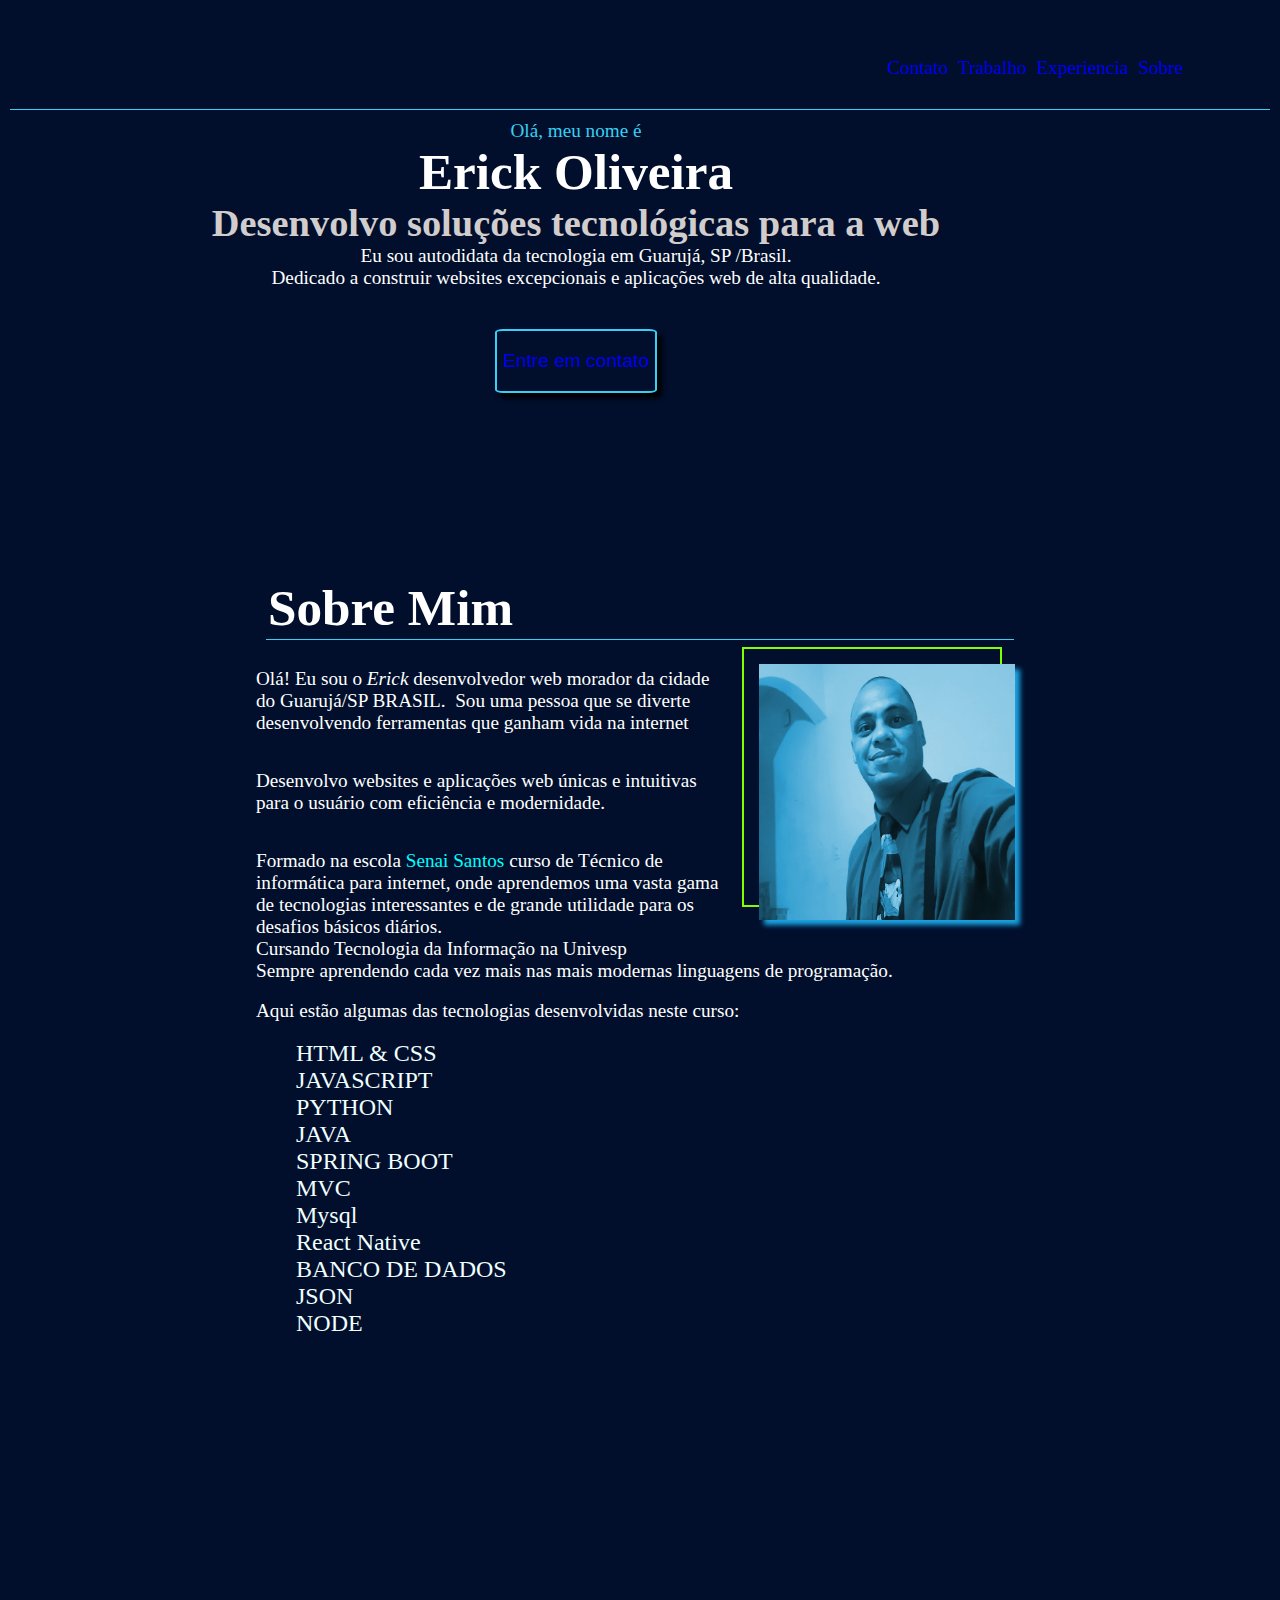
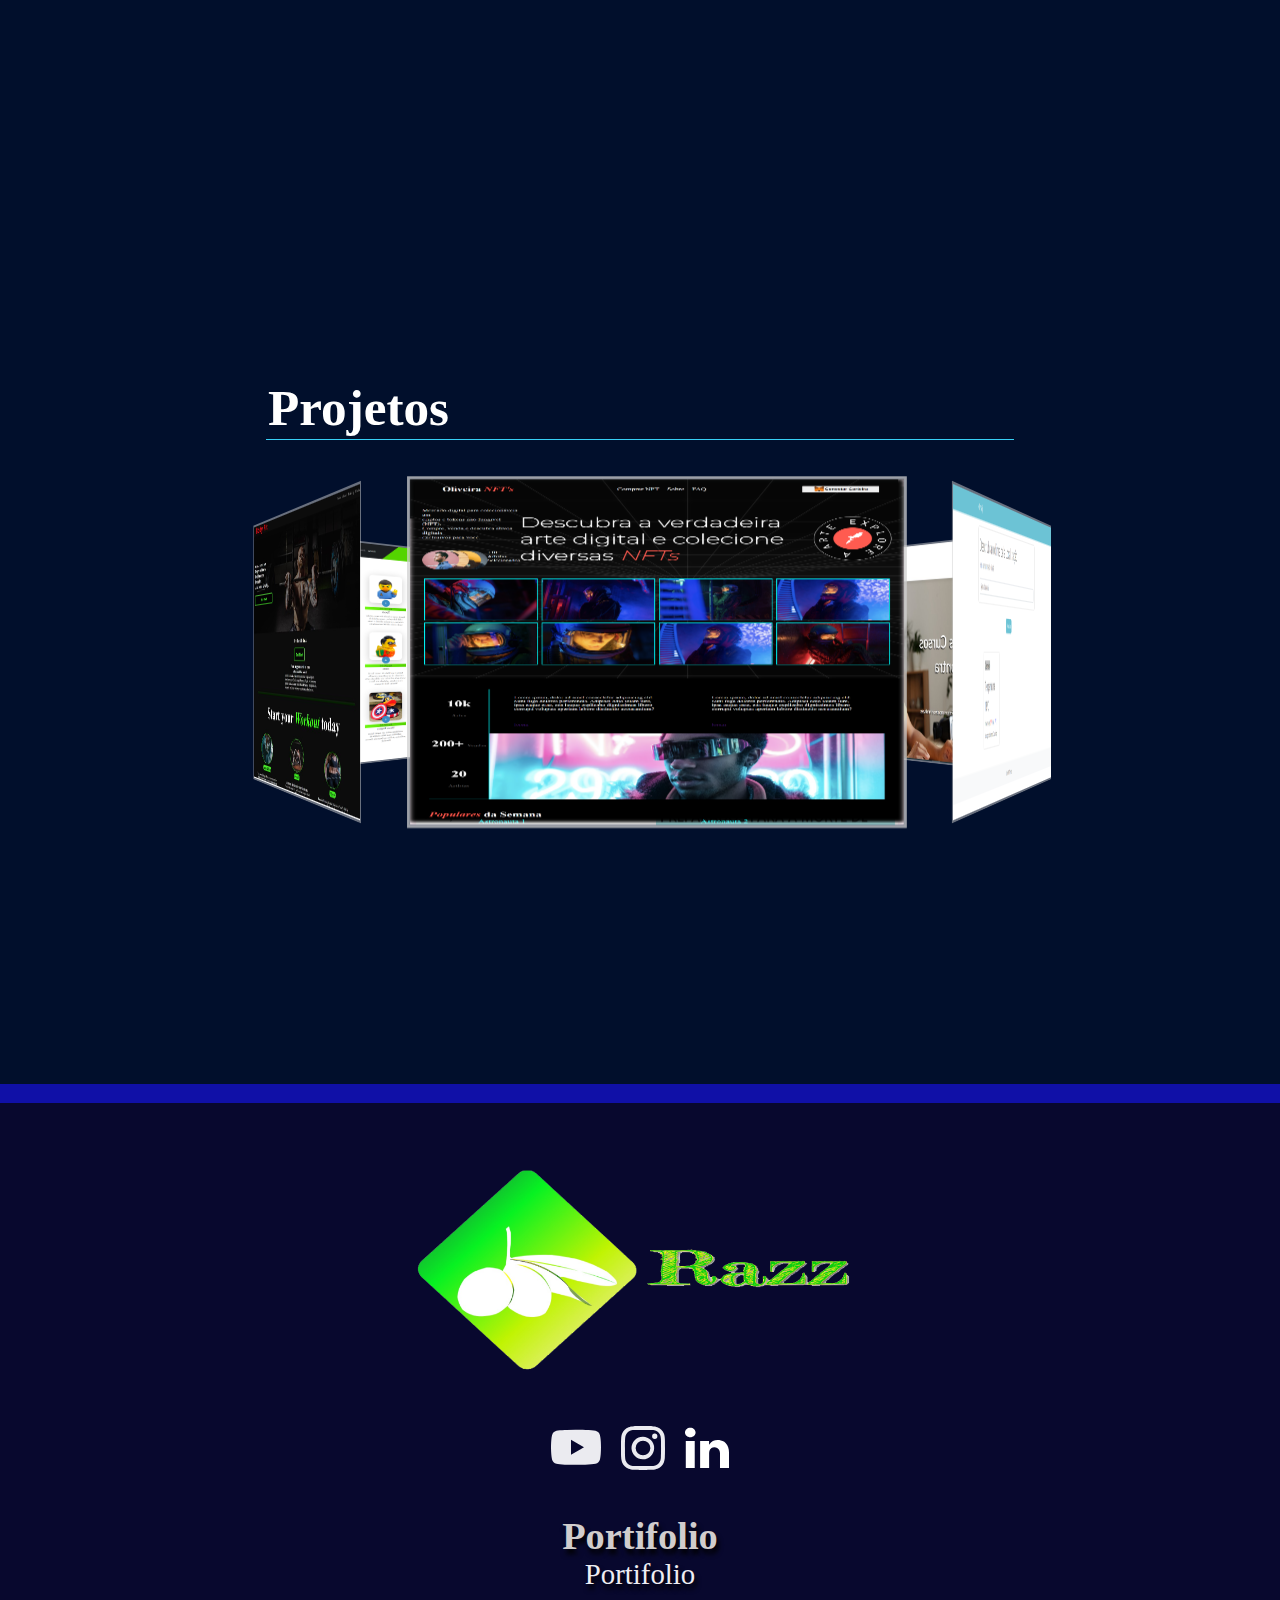
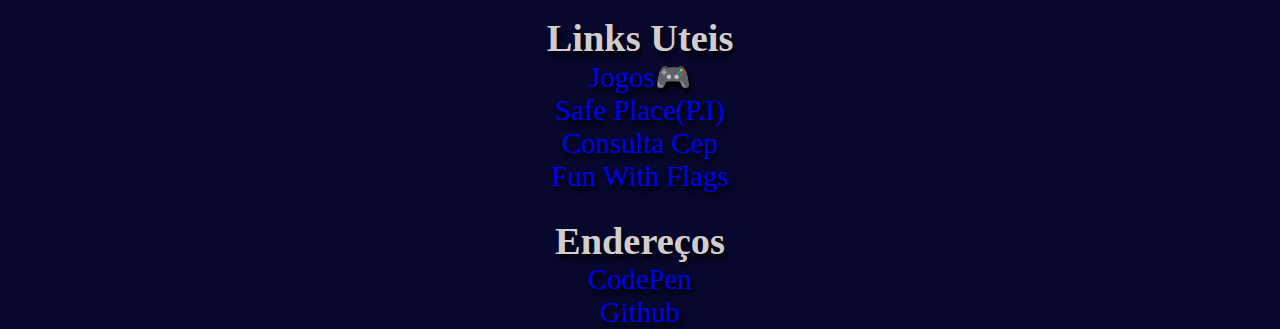
<file: index.html>
<!DOCTYPE html>
<html lang="pt-br">
<head>
    <meta charset="UTF-8">
    <meta http-equiv="X-UA-Compatible" content="IE=edge">
    <meta name="viewport" content="width=device-width, initial-scale=1.0">
    <title>Portifolio</title>
    <link href="https://cdn.jsdelivr.net/npm/bootstrap@5.1.0/dist/css/bootstrap.min.css" rel="stylesheet" integrity="sha384-KyZXEAg3QhqLMpG8r+8fhAXLRk2vvoC2f3B09zVXn8CA5QIVfZOJ3BCsw2P0p/We" crossorigin="anonymous">
    <link rel="stylesheet" href="css/estilo.css">
    <style>
       

.my-3d-gallery{
         position: relative;
         perspective: 1200px;
         margin: 5% auto;
         width: 350px;
         height: 350px;
         
        }
        #my-3d-gallery-continer{
         position: absolute;
         width: 100%;
         height: 100%;
         animation: rotation 50s infinite linear;
         transform-style: preserve-3d;
        }
        #my-3d-gallery-continer:hover{
         animation-play-state: paused;
        }
        #my-3d-gallery-continer .gallery-img{
         position: absolute;
         display: block;
         left: 10px;
         top: 50px;
         width: 100%;
         height: 70%;
         overflow: hidden;
         border: solid 2px rgba(207, 207, 207, 0.5);
         background: transparent;
        }
        #my-3d-gallery-continer .gallery-img:nth-child(1) { transform: rotateY(0deg) translateZ(350px);}
        #my-3d-gallery-continer .gallery-img:nth-child(2) { transform: rotateY(60deg) translateZ(350px);}
        #my-3d-gallery-continer .gallery-img:nth-child(3) { transform: rotateY(120deg) translateZ(350px);}
        #my-3d-gallery-continer .gallery-img:nth-child(4) { transform: rotateY(180deg) translateZ(350px);}
        #my-3d-gallery-continer .gallery-img:nth-child(5) { transform: rotateY(240deg) translateZ(350px);}
        #my-3d-gallery-continer .gallery-img:nth-child(6) { transform: rotateY(300deg) translateZ(350px);}
        #my-3d-gallery-continer .gallery-img:nth-child(7) { transform: rotateY(360deg) translateZ(350px);}
        #my-3d-gallery-continer .gallery-img:nth-child(8) { transform: rotateY(420deg) translateZ(350px);}
        #my-3d-gallery-continer .gallery-img:nth-child(9) { transform: rotateY(480deg) translateZ(350px);}
        #my-3d-gallery-continer .gallery-img:nth-child(10) { transform: rotateY(540deg) translateZ(350px);}
        #my-3d-gallery-continer .gallery-img:nth-child(11) { transform: rotateY(600deg) translateZ(350px);}
         
        #my-3d-gallery-continer img{
         cursor: pointer;
         transition: all .5s ease;
         width:100%;
         height:100%;
        }
        #my-3d-gallery-continer img:hover{
         transform: scale(1.1,1.1);
        }
         
        @keyframes rotation{
         from{
         transform: rotateY(0deg);
         }
         to{
         transform: rotateY(-360deg);
         }
        }
/*codigo footer*/
        
        #footer{
            background-color: rgb(8, 8, 46);
            border-top: 1.5vw solid rgb(16, 16, 167);
          
        }
        #logo{
            width: 35vw;
            padding: 0;
            margin-top: -30px;
            margin: 0 auto;
            
            
            
            
        }
        #tags-footer{
            color: white;
            text-shadow: 2px 5px 5px black;
            margin-top: 2vw;            
            text-align: center;
            font-size: 1.8em;
            
            
                       
            
        }
        p{
            margin-top: 0;
        }
        #redes{
           margin-left: 0;  
            }

        a , li{
            list-style: none;
            text-decoration: none;
        }
        a:visited{
            color: rgb(238, 237, 243);
        }
        svg{                   
             fill: rgb(235, 235, 240);            
            gap: 10px;
            margin: 5px 10px;            
        }
        svg:hover{
            fill: aqua;
            box-shadow: 5px 5px 20px rgb(20, 20, 20);
            height: 60px;
        }
       
        .bi-tube1 svg{  
            width: 50px;
            height: 55px;           
            
        }
        #tecs{
            font-size: 1.5em;
        }
       
       #jobs{
        
           margin-top: 900px;
       }
       @media (max-width: 600px){

        .my-3d-gallery{
         position: relative;
         perspective: 2400px;
         margin: 0 auto;
         width: 250px;
         height: 200px;
         
        }
           
       }
       #top{
           font-size: 1rem;
       }
       #i_redes{
           display: flex;
           justify-content: center;
           align-items: center;

       }

      

     
        
        
        
    
    </style>
</head>
</head>
<body>
    <header  class="row">
        <ul id="top" class="container-fluid">
           <button style="visibility:hidden;" id="Curriculo">Curriculo</button>
            <li>
                <a href="#About_me">Sobre</a>
            </li>
            <li><a href="#tecs">Experiencia</a></li>
            <li> <a href="#jobs">Trabalho</a></li>
            <li><a href="#footer">Contato</a></li>
            
        </ul>
        
           </header>
           <aside>

        </aside>
     
        <main>
     <div id="conteudo1">
         <p style="color: rgb(56, 207, 245);" >Olá, meu nome é</p>
         <h1 id="typin">
             <span>Erick Oliveira</span>
             
         </h1>
         <h2  id="typinn" >
             Desenvolvo soluções tecnológicas para a web
         </h2>
         <p>
             Eu sou autodidata da tecnologia em Guarujá, SP /Brasil.    </p>
             <p> Dedicado a construir websites excepcionais e aplicações web de alta qualidade.</p>
             
     <button  id="contato"><a href="mailto:ersantoli@gmail.com?Subject=email%20portifolio" target="_top">Entre em contato</a>
         
     </button>
     </div>
     
     <!--<nav id="redes" class="container-fluid" >
         <img src="imagem/icones.jpg" class="img-fluid" alt="" width="55vw" height="29vw">
     
     </nav>-->
        
    

    <div id="About_me">
        <div>
            <header>
             <h1>Sobre Mim</h1>
             <div id="Foto_perfil">
                 <img  id="fts_Perfil" src="imagem/Imagem_Perfil.jpg"  onmouseover="TrocaImagem()" onmouseout="ImagemOriginal()" alt="">
 
             </div>
            </header>
            
        </div>
        
        <br>
        <div>
        <p>
           Olá! Eu sou o <i>Erick</i> desenvolvedor web morador da cidade do Guarujá/SP BRASIL.&nbsp; Sou uma pessoa que se diverte desenvolvendo ferramentas que ganham vida na internet</p> <br>
          
            <br>
         <p> Desenvolvo websites e aplicações web únicas e  intuitivas  para o usuário com eficiência e modernidade.</p>
        <br>
        <br>
        
       
      <p>Formado na escola <a style="color: aqua;" href="https://santos.sp.senai.br/"> Senai Santos</a>
           curso de Técnico de 
       informática para internet, onde aprendemos uma vasta 
       gama de tecnologias interessantes e de grande utilidade 
        para os desafios básicos diários.<br>
          Cursando Tecnologia da Informação na Univesp<br>
          Sempre aprendendo cada vez mais nas mais modernas linguagens de programação.  
           
          
         
            
            
            </p>
            
        
        <br>
        
     <p>  Aqui estão algumas das tecnologias desenvolvidas neste curso:</p>
        <br>
        
       <ul id="tecs"  style="color: azure;">
         <li>HTML & CSS</li>
         <li>JAVASCRIPT</li>
            <li>PYTHON</li>
         <li>JAVA</li>
         <li>SPRING BOOT</li>
         <li>MVC</li>
          <li>Mysql</li>
          <li>React Native</li>
         <li>BANCO DE DADOS</li>
         <li>JSON</li>
         <li>NODE</li>
        </ul>

    </div>
 </div>
 
 <div id="jobs">
     <header>
         <h1>Projetos</h1>
 
     </header>

     <div class="my-3d-gallery container-fluid">

        <div id="my-3d-gallery-continer">

        <div class="gallery-img"><a href="https://ersantoli.github.io/sigma/"><img class="img-fluid" src="imagem/SafePlace_imagens-site.png"></a></div>      
            
        <div class="gallery-img"><a href="https://ersantoli.github.io/climaTempo/"><img class="img-fluid" src="imagem/app_clima.png" alt=""></a></div>
        <div class="gallery-img"><a href="https://ersantoli.github.io/Gradua/"><img class="img-fluid" src="imagem/gradua.jpg" alt=""></a></div>
        <div class="gallery-img"><a href="https://ersantoli.github.io/AnyNoivas/"> <img class="img-fluid" src="imagem/nobias.png" alt=""></a></div>
        <div class="gallery-img"><a href="https://ersantoli.github.io/rubberducks/"><img class="img-fluid" src="imagem/Rubber_Ducks.png"> </a></div>
        <div class="gallery-img"><a href="https://ersantoli.github.io/bodyfit/"><img class="img-fluid" src="imagem/bodyFit.jpg" alt=""></a></div>
        <div class="gallery-img"><a href="https://ersantoli.github.io/NFTs/"><img class="img-fluid" src="imagem/thumbnft.png" alt=""></a></div>
       <!-- <div class="gallery-img"><img class="img-fluid" src="images/post-7.jpg" alt=""></div>
        <div class="gallery-img"><img class="img-fluid" src="images/post-8.jpg" alt=""></div>
        <div class="gallery-img"><img class="img-fluid" src="images/post-9.jpg" alt=""></div>
        <div class="gallery-img"><img class="img-fluid" src="images/post-10.jpg" alt=""></div>
        <div class="gallery-img"><img class="img-fluid" src="images/post-11.jpg" alt=""></div>-->
        
        </div>
       </div>


 
 
    
 
 
 
 </nav>
     </div>

    
 
  
 </main> 

 
 
 <footer>


    <div id="footer" class="row container-fluid">

        <div id="tags-footer"class="col-md-3" >
            <img id="logo" class="img-fluid" src="Logo_letras.png"  alt="Logo"> 
               
            
            <div class="col-md-6 d-flex" id="i_redes">
                 <li><a class="bi-tube1" href="https://www.youtube.com/channel/UCMZdETpzm8bt67XZ9DwPc2w"><svg class="bi bi-tube2"  ><use xlink:href="#bi bi-youtube"/></svg></a></li>

               <li ><a class="link-dark" href="https://www.instagram.com/razz_code/"><svg class="bi"  width="44" height="44"><use xlink:href="#instagram"/></svg></a></li>

               <li><a class="link-dark" href="https://www.linkedin.com/in/erick-oliveira-496750105/"><svg class="bi" width="44" height="44"><use xlink:href="#Linkedin"/></svg></a></li>
       
              
               
                  
                  
       
             </div>
           
       </div>

        <div id="tags-footer" class="col-md-3">
            <h2>Portifolio</h2> 
           <li><a href="">Portifolio</a></li>
       
        </div>

        <div id="tags-footer" class="col-md-3">
            <h2>Links Uteis</h2>
            <li><a href="https://ersantoli.github.io/Draco/">Jogos🎮</a></li>
            <li><a href="https://ersantoli.github.io/sigma/">Safe Place(P.I)</a></li>
            <li><a href="https://ersantoli.github.io/Consulta_cep/">Consulta Cep</a></li>
            <li><a href="https://ersantoli.github.io/findFlag/">Fun With Flags</a></li> 
           
        </div>
        <div id="tags-footer" class="col-md-3">
            <h2>Endereços</h2> 

           <li><a href="https://codepen.io/razz-code">CodePen</a></li>
           <li><a href="https://github.com/ersantoli">Github</a></li>
           
           
       
       
           </div>
       
           <!--icones das redes-->
           <svg xmlns="http://www.w3.org/2000/svg" style="display: none;">
               <symbol id="bootstrap" viewBox="0 0 118 94">
                 <title >Bootstrap</title>
                 <path fill-rule="evenodd" clip-rule="evenodd" d="M24.509 0c-6.733 0-11.715 5.893-11.492 12.284.214 6.14-.064 14.092-2.066 20.577C8.943 39.365 5.547 43.485 0 44.014v5.972c5.547.529 8.943 4.649 10.951 11.153 2.002 6.485 2.28 14.437 2.066 20.577C12.794 88.106 17.776 94 24.51 94H93.5c6.733 0 11.714-5.893 11.491-12.284-.214-6.14.064-14.092 2.066-20.577 2.009-6.504 5.396-10.624 10.943-11.153v-5.972c-5.547-.529-8.934-4.649-10.943-11.153-2.002-6.484-2.28-14.437-2.066-20.577C105.214 5.894 100.233 0 93.5 0H24.508zM80 57.863C80 66.663 73.436 72 62.543 72H44a2 2 0 01-2-2V24a2 2 0 012-2h18.437c9.083 0 15.044 4.92 15.044 12.474 0 5.302-4.01 10.049-9.119 10.88v.277C75.317 46.394 80 51.21 80 57.863zM60.521 28.34H49.948v14.934h8.905c6.884 0 10.68-2.772 10.68-7.727 0-4.643-3.264-7.207-9.012-7.207zM49.948 49.2v16.458H60.91c7.167 0 10.964-2.876 10.964-8.281 0-5.406-3.903-8.178-11.425-8.178H49.948z"></path>
               </symbol>
              <!--


                  <symbol id="facebook" viewBox="0 0 16 16">
                      <path d="M16 8.049c0-4.446-3.582-8.05-8-8.05C3.58 0-.002 3.603-.002 8.05c0 4.017 2.926 7.347 6.75 7.951v-5.625h-2.03V8.05H6.75V6.275c0-2.017 1.195-3.131 3.022-3.131.876 0 1.791.157 1.791.157v1.98h-1.009c-.993 0-1.303.621-1.303 1.258v1.51h2.218l-.354 2.326H9.25V16c3.824-.604 6.75-3.934 6.75-7.951z"/>
                        
                        
                     </symbol>
            --> 
         
             
            <symbol id="Linkedin" viewBox="0 0 64 64">
               <path data-name="layer1"
       fill="white" d="M1.15 21.7h13V61h-13zm46.55-1.3c-5.7 0-9.1 2.1-12.7 6.7v-5.4H22V61h13.1V39.7c0-4.5 2.3-8.9 7.5-8.9s8.3 4.4 8.3 8.8V61H64V38.7c0-15.5-10.5-18.3-16.3-18.3zM7.7 2.6C3.4 2.6 0 5.7 0 9.5s3.4 6.9 7.7 6.9 7.7-3.1 7.7-6.9S12 2.6 7.7 2.6z"></path>

           </symbol>



            
         

               <symbol id="instagram" viewBox="0 0 16 16">
                   <path d="M8 0C5.829 0 5.556.01 4.703.048 3.85.088 3.269.222 2.76.42a3.917 3.917 0 0 0-1.417.923A3.927 3.927 0 0 0 .42 2.76C.222 3.268.087 3.85.048 4.7.01 5.555 0 5.827 0 8.001c0 2.172.01 2.444.048 3.297.04.852.174 1.433.372 1.942.205.526.478.972.923 1.417.444.445.89.719 1.416.923.51.198 1.09.333 1.942.372C5.555 15.99 5.827 16 8 16s2.444-.01 3.298-.048c.851-.04 1.434-.174 1.943-.372a3.916 3.916 0 0 0 1.416-.923c.445-.445.718-.891.923-1.417.197-.509.332-1.09.372-1.942C15.99 10.445 16 10.173 16 8s-.01-2.445-.048-3.299c-.04-.851-.175-1.433-.372-1.941a3.926 3.926 0 0 0-.923-1.417A3.911 3.911 0 0 0 13.24.42c-.51-.198-1.092-.333-1.943-.372C10.443.01 10.172 0 7.998 0h.003zm-.717 1.442h.718c2.136 0 2.389.007 3.232.046.78.035 1.204.166 1.486.275.373.145.64.319.92.599.28.28.453.546.598.92.11.281.24.705.275 1.485.039.843.047 1.096.047 3.231s-.008 2.389-.047 3.232c-.035.78-.166 1.203-.275 1.485a2.47 2.47 0 0 1-.599.919c-.28.28-.546.453-.92.598-.28.11-.704.24-1.485.276-.843.038-1.096.047-3.232.047s-2.39-.009-3.233-.047c-.78-.036-1.203-.166-1.485-.276a2.478 2.478 0 0 1-.92-.598 2.48 2.48 0 0 1-.6-.92c-.109-.281-.24-.705-.275-1.485-.038-.843-.046-1.096-.046-3.233 0-2.136.008-2.388.046-3.231.036-.78.166-1.204.276-1.486.145-.373.319-.64.599-.92.28-.28.546-.453.92-.598.282-.11.705-.24 1.485-.276.738-.034 1.024-.044 2.515-.045v.002zm4.988 1.328a.96.96 0 1 0 0 1.92.96.96 0 0 0 0-1.92zm-4.27 1.122a4.109 4.109 0 1 0 0 8.217 4.109 4.109 0 0 0 0-8.217zm0 1.441a2.667 2.667 0 1 1 0 5.334 2.667 2.667 0 0 1 0-5.334z"/>
               </symbol>
              
       
               <symbol id="bi bi-youtube"  viewBox="0 0 16 16">
               <path d="M8.051 1.999h.089c.822.003 4.987.033 6.11.335a2.01 2.01 0 0 1 1.415 1.42c.101.38.172.883.22 1.402l.01.104.022.26.008.104c.065.914.073 1.77.074 1.957v.075c-.001.194-.01 1.108-.082 2.06l-.008.105-.009.104c-.05.572-.124 1.14-.235 1.558a2.007 2.007 0 0 1-1.415 1.42c-1.16.312-5.569.334-6.18.335h-.142c-.309 0-1.587-.006-2.927-.052l-.17-.006-.087-.004-.171-.007-.171-.007c-1.11-.049-2.167-.128-2.654-.26a2.007 2.007 0 0 1-1.415-1.419c-.111-.417-.185-.986-.235-1.558L.09 9.82l-.008-.104A31.4 31.4 0 0 1 0 7.68v-.123c.002-.215.01-.958.064-1.778l.007-.103.003-.052.008-.104.022-.26.01-.104c.048-.519.119-1.023.22-1.402a2.007 2.007 0 0 1 1.415-1.42c.487-.13 1.544-.21 2.654-.26l.17-.007.172-.006.086-.003.171-.007A99.788 99.788 0 0 1 7.858 2h.193zM6.4 5.209v4.818l4.157-2.408L6.4 5.209z"/>
               </symbol>
               
             </svg>
               
           

 </footer>
 <script src="javascript/script.js"></script>

</body>
</html>
</file>
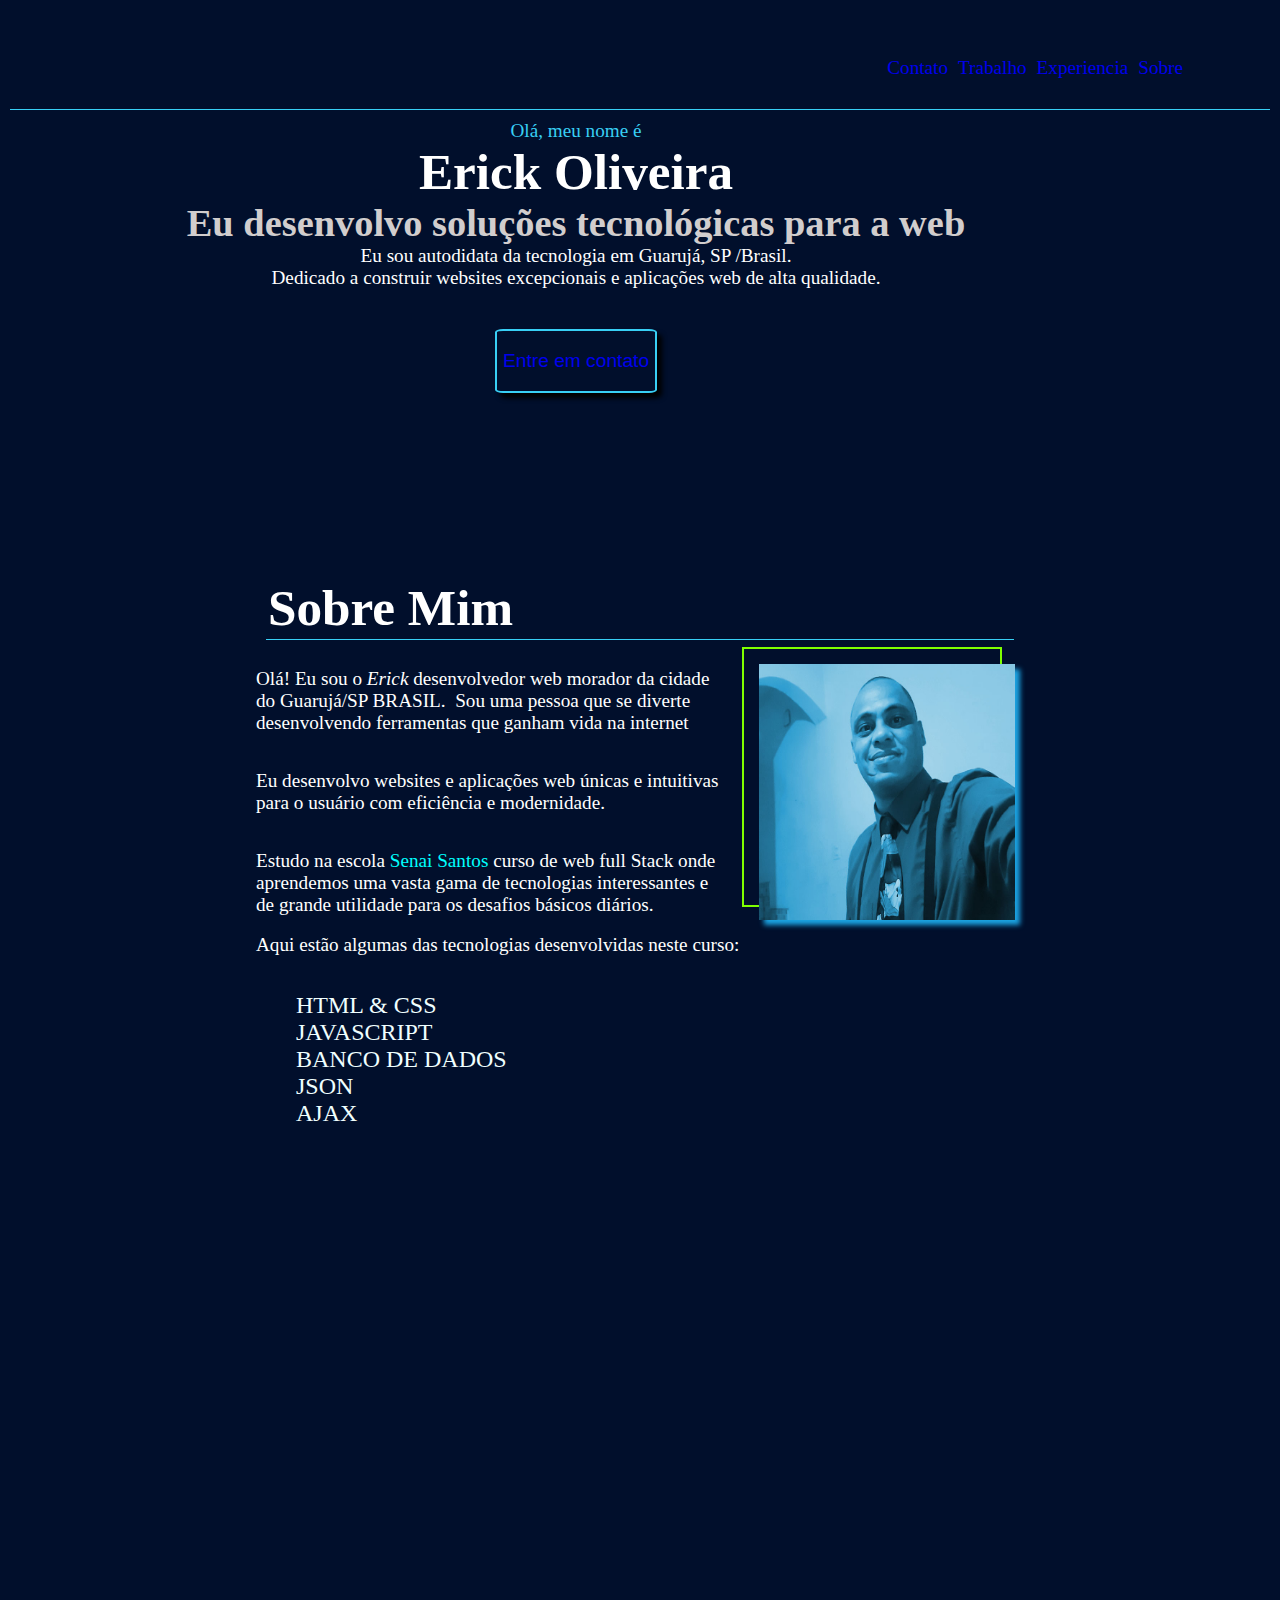
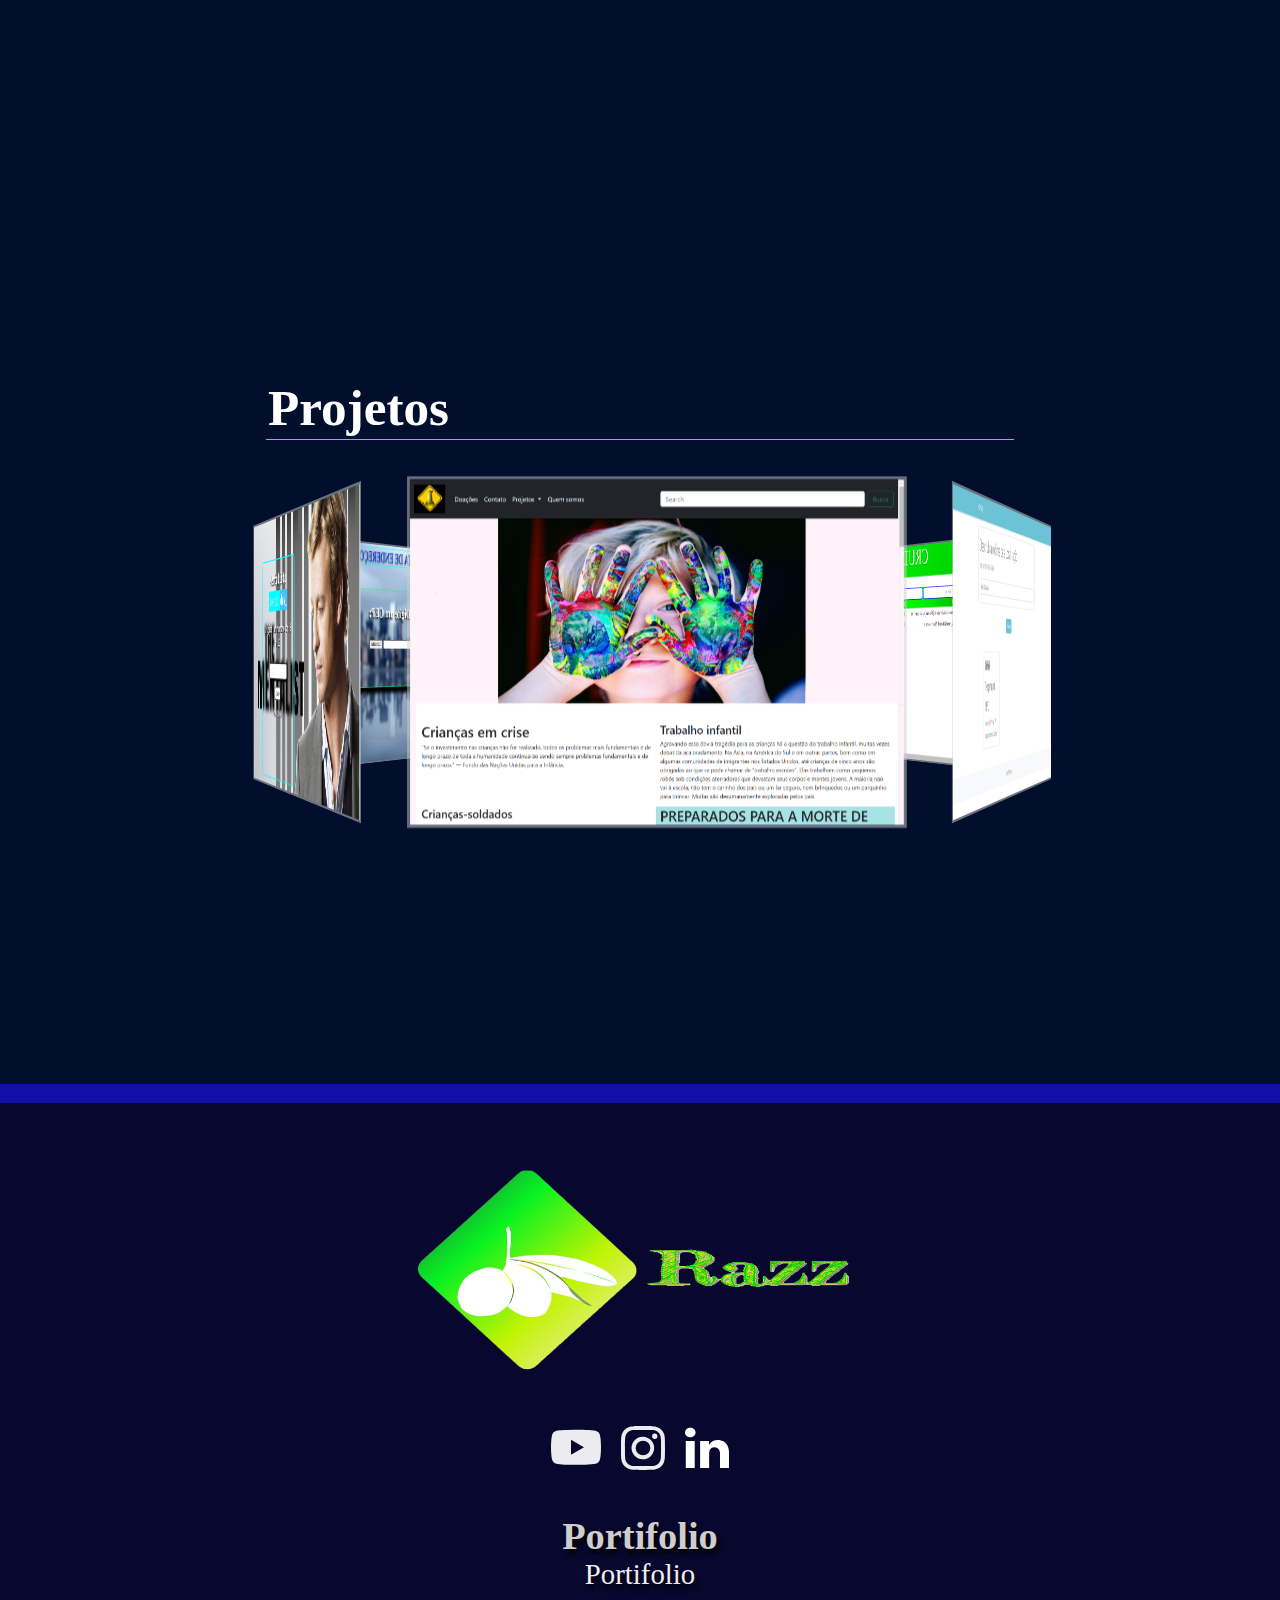
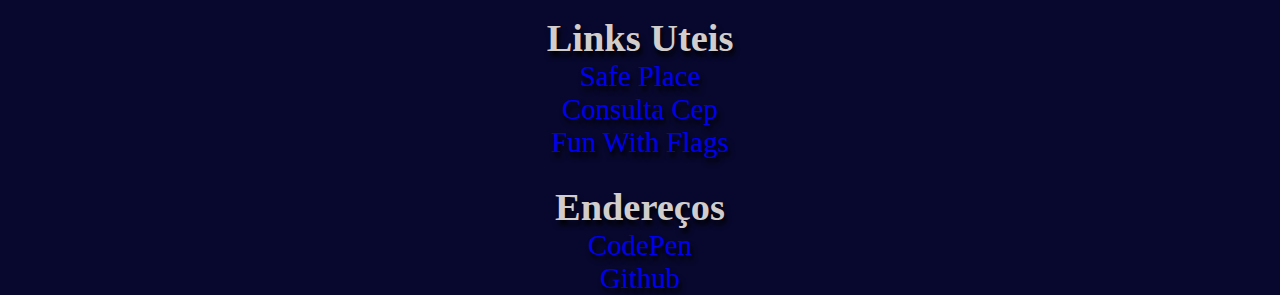
<file: portifolio2.html>
<!DOCTYPE html>
<html lang="pt-br">
<head>
    <meta charset="UTF-8">
    <meta http-equiv="X-UA-Compatible" content="IE=edge">
    <meta name="viewport" content="width=device-width, initial-scale=1.0">
    <title>Portifolio</title>
    <link href="https://cdn.jsdelivr.net/npm/bootstrap@5.1.0/dist/css/bootstrap.min.css" rel="stylesheet" integrity="sha384-KyZXEAg3QhqLMpG8r+8fhAXLRk2vvoC2f3B09zVXn8CA5QIVfZOJ3BCsw2P0p/We" crossorigin="anonymous">
    <link rel="stylesheet" href="css/estilo.css">
    <style>
        body{
            font-size: min(1rem);
        }

.my-3d-gallery{
         position: relative;
         perspective: 1200px;
         margin: 5% auto;
         width: 350px;
         height: 350px;
         
        }
        #my-3d-gallery-continer{
         position: absolute;
         width: 100%;
         height: 100%;
         animation: rotation 50s infinite linear;
         transform-style: preserve-3d;
        }
        #my-3d-gallery-continer:hover{
         animation-play-state: paused;
        }
        #my-3d-gallery-continer .gallery-img{
         position: absolute;
         display: block;
         left: 10px;
         top: 50px;
         width: 100%;
         height: 70%;
         overflow: hidden;
         border: solid 2px rgba(207, 207, 207, 0.5);
         background: transparent;
        }
        #my-3d-gallery-continer .gallery-img:nth-child(1) { transform: rotateY(0deg) translateZ(350px);}
        #my-3d-gallery-continer .gallery-img:nth-child(2) { transform: rotateY(60deg) translateZ(350px);}
        #my-3d-gallery-continer .gallery-img:nth-child(3) { transform: rotateY(120deg) translateZ(350px);}
        #my-3d-gallery-continer .gallery-img:nth-child(4) { transform: rotateY(180deg) translateZ(350px);}
        #my-3d-gallery-continer .gallery-img:nth-child(5) { transform: rotateY(240deg) translateZ(350px);}
        #my-3d-gallery-continer .gallery-img:nth-child(6) { transform: rotateY(300deg) translateZ(350px);}
        #my-3d-gallery-continer .gallery-img:nth-child(7) { transform: rotateY(360deg) translateZ(350px);}
        #my-3d-gallery-continer .gallery-img:nth-child(8) { transform: rotateY(420deg) translateZ(350px);}
        #my-3d-gallery-continer .gallery-img:nth-child(9) { transform: rotateY(480deg) translateZ(350px);}
        #my-3d-gallery-continer .gallery-img:nth-child(10) { transform: rotateY(540deg) translateZ(350px);}
        #my-3d-gallery-continer .gallery-img:nth-child(11) { transform: rotateY(600deg) translateZ(350px);}
         
        #my-3d-gallery-continer img{
         cursor: pointer;
         transition: all .5s ease;
         width:100%;
         height:100%;
        }
        #my-3d-gallery-continer img:hover{
         transform: scale(1.1,1.1);
        }
         
        @keyframes rotation{
         from{
         transform: rotateY(0deg);
         }
         to{
         transform: rotateY(-360deg);
         }
        }
/*codigo footer*/
        
        #footer{
            background-color: rgb(8, 8, 46);
            border-top: 1.5vw solid rgb(16, 16, 167);
          
        }
        #logo{
            width: 35vw;
            padding: 0;
            margin-top: -30px;
            margin: 0 auto;
            
            
            
            
        }
        #tags-footer{
            color: white;
            text-shadow: 2px 5px 5px black;
            margin-top: 2vw;            
            text-align: center;
            font-size: 1.8em;
            
            
                       
            
        }
        p{
            margin-top: 0;
        }
        #redes{
           margin-left: 0;  
            }

        a , li{
            list-style: none;
            text-decoration: none;
        }
        a:visited{
            color: rgb(238, 237, 243);
        }
        svg{                   
             fill: rgb(235, 235, 240);            
            gap: 10px;
            margin: 5px 10px;            
        }
        svg:hover{
            fill: aqua;
            box-shadow: 5px 5px 20px rgb(20, 20, 20);
            height: 60px;
        }
       
        .bi-tube1 svg{  
            width: 50px;
            height: 55px;           
            
        }
        #tecs{
            font-size: 1.5em;
        }
       
       #jobs{
        
           margin-top: 900px;
       }
       @media (max-width: 600px){

        .my-3d-gallery{
         position: relative;
         perspective: 2400px;
         margin: 0 auto;
         width: 250px;
         height: 200px;
         
        }
           
       }
       #top{
           font-size: 1rem;
       }
       #i_redes{
           display: flex;
           justify-content: center;
           align-items: center;

       }

      

     
        
        
        
    
    </style>
</head>
</head>
<body>
    <header  class="row">
        <ul id="top" class="container-fluid">
           <button style="visibility:hidden;" id="Curriculo">Curriculo</button>
            <li>
                <a href="#About_me">Sobre</a>
            </li>
            <li><a href="#tecs">Experiencia</a></li>
            <li> <a href="#jobs">Trabalho</a></li>
            <li><a href="#footer">Contato</a></li>
            
        </ul>
        
           </header>
           <aside>

        </aside>
     
        <main>
     <div id="conteudo1">
         <p style="color: rgb(56, 207, 245);" >Olá, meu nome é</p>
         <h1 id="typin">
             <span>Erick Oliveira</span>
             
         </h1>
         <h2  id="typinn" >
             Eu desenvolvo soluções tecnológicas para a web
         </h2>
         <p>
             Eu sou autodidata da tecnologia em Guarujá, SP /Brasil.    </p>
             <p> Dedicado a construir websites excepcionais e aplicações web de alta qualidade.</p>
             
     <button  id="contato"><a href="mailto:ersantoli@gmail.com?Subject=email%20portifolio" target="_top">Entre em contato</a>
         
     </button>
     </div>
     
     <!--<nav id="redes" class="container-fluid" >
         <img src="imagem/icones.jpg" class="img-fluid" alt="" width="55vw" height="29vw">
     
     </nav>-->
        
    

    <div id="About_me">
        <div>
            <header>
             <h1>Sobre Mim</h1>
             <div id="Foto_perfil">
                 <img  id="fts_Perfil" src="imagem/Imagem_Perfil.jpg"  onmouseover="TrocaImagem()" onmouseout="ImagemOriginal()" alt="">
 
             </div>
            </header>
            
        </div>
        
        <br>
        <div>
        <p>
           Olá! Eu sou o <i>Erick</i> desenvolvedor web morador da cidade do Guarujá/SP BRASIL.&nbsp; Sou uma pessoa que se diverte desenvolvendo ferramentas que ganham vida na internet</p> <br>
           <br>
         <p>  Eu desenvolvo websites e aplicações web únicas e  intuitivas  para o usuário com eficiência e modernidade.</p>
        <br>
        <br>
        
       
      <p>  Estudo na escola <a style="color: aqua;" href="https://santos.sp.senai.br/"> Senai Santos</a> curso de web full Stack onde aprendemos uma vasta gama de tecnologias interessantes e de grande utilidade para os desafios básicos diários.</p>
        
        <br>
        
     <p>  Aqui estão algumas das tecnologias desenvolvidas neste curso:</p>
        <br>
        <br>
       <ul id="tecs"  style="color: azure;">
         <li>HTML & CSS</li>
         <li>JAVASCRIPT</li>
         <li>BANCO DE DADOS</li>
         <li>JSON</li>
         <li>AJAX</li>
        </ul>

    </div>
 </div>
 
 <div id="jobs">
     <header>
         <h1>Projetos</h1>
 
     </header>

     <div class="my-3d-gallery container-fluid">

        <div id="my-3d-gallery-continer">

        <div class="gallery-img"> <a href="https://ersantoli.github.io/sigma/">
            <img class="img-fluid" src="imagem/SafePlace_imagens-site.png" alt="">
        </a>
    </div>
        
            
        <div class="gallery-img"><a href="https://ersantoli.github.io/climaTempo/"><img class="img-fluid" src="imagem/app_clima.png" alt=""></a></div>
        <div class="gallery-img"><img class="img-fluid" src="imagem/crud.png" alt=""></div>
        <div class="gallery-img"><a href="https://ersantoli.github.io/AnyNoivas/"> <img class="img-fluid" src="imagem/nobias.png" alt=""></a></div>
        <div class="gallery-img"><img class="img-fluid" src="imagem/consulta cep.png" alt=""></div>
        <div class="gallery-img"><a href="https://codepen.io/razz-code/pen/powdEwM"><img class="img-fluid" src="imagem/mentalist_app.png" alt=""></a></div>
       <!-- <div class="gallery-img"><img class="img-fluid" src="images/post-7.jpg" alt=""></div>
        <div class="gallery-img"><img class="img-fluid" src="images/post-8.jpg" alt=""></div>
        <div class="gallery-img"><img class="img-fluid" src="images/post-9.jpg" alt=""></div>
        <div class="gallery-img"><img class="img-fluid" src="images/post-10.jpg" alt=""></div>
        <div class="gallery-img"><img class="img-fluid" src="images/post-11.jpg" alt=""></div>-->
        
        </div>
       </div>


 
 
    
 
 
 
 </nav>
     </div>

    
 
  
 </main> 

 
 
 <footer>


    <div id="footer" class="row container-fluid">

        <div id="tags-footer"class="col-md-3" >
            <img id="logo" class="img-fluid" src="Logo_letras.png"  alt="Logo"> 
               
            
            <div class="col-md-6 d-flex" id="i_redes">
                 <li><a class="bi-tube1" href="https://www.youtube.com/channel/UCMZdETpzm8bt67XZ9DwPc2w"><svg class="bi bi-tube2"  ><use xlink:href="#bi bi-youtube"/></svg></a></li>

               <li ><a class="link-dark" href="https://www.instagram.com/razz_code/"><svg class="bi"  width="44" height="44"><use xlink:href="#instagram"/></svg></a></li>

               <li><a class="link-dark" href="https://www.linkedin.com/in/erick-oliveira-496750105/"><svg class="bi" width="44" height="44"><use xlink:href="#Linkedin"/></svg></a></li>
       
              
               
                  
                  
       
             </div>
           
       </div>

        <div id="tags-footer" class="col-md-3">
            <h2>Portifolio</h2> 
           <li><a href="">Portifolio</a></li>
       
        </div>

        <div id="tags-footer" class="col-md-3">
            <h2>Links Uteis</h2>
            <li><a href="https://ersantoli.github.io/sigma/">Safe Place</a></li>
            <li><a href="https://ersantoli.github.io/Consulta_cep/">Consulta Cep</a></li>
            <li><a href="https://ersantoli.github.io/findFlag/">Fun With Flags</a></li> 
           
        </div>
        <div id="tags-footer" class="col-md-3">
            <h2>Endereços</h2> 

           <li><a href="https://codepen.io/razz-code">CodePen</a></li>
           <li><a href="https://github.com/ersantoli">Github</a></li>
           
           
       
       
           </div>
       
           <!--icones das redes-->
           <svg xmlns="http://www.w3.org/2000/svg" style="display: none;">
               <symbol id="bootstrap" viewBox="0 0 118 94">
                 <title >Bootstrap</title>
                 <path fill-rule="evenodd" clip-rule="evenodd" d="M24.509 0c-6.733 0-11.715 5.893-11.492 12.284.214 6.14-.064 14.092-2.066 20.577C8.943 39.365 5.547 43.485 0 44.014v5.972c5.547.529 8.943 4.649 10.951 11.153 2.002 6.485 2.28 14.437 2.066 20.577C12.794 88.106 17.776 94 24.51 94H93.5c6.733 0 11.714-5.893 11.491-12.284-.214-6.14.064-14.092 2.066-20.577 2.009-6.504 5.396-10.624 10.943-11.153v-5.972c-5.547-.529-8.934-4.649-10.943-11.153-2.002-6.484-2.28-14.437-2.066-20.577C105.214 5.894 100.233 0 93.5 0H24.508zM80 57.863C80 66.663 73.436 72 62.543 72H44a2 2 0 01-2-2V24a2 2 0 012-2h18.437c9.083 0 15.044 4.92 15.044 12.474 0 5.302-4.01 10.049-9.119 10.88v.277C75.317 46.394 80 51.21 80 57.863zM60.521 28.34H49.948v14.934h8.905c6.884 0 10.68-2.772 10.68-7.727 0-4.643-3.264-7.207-9.012-7.207zM49.948 49.2v16.458H60.91c7.167 0 10.964-2.876 10.964-8.281 0-5.406-3.903-8.178-11.425-8.178H49.948z"></path>
               </symbol>
              <!--


                  <symbol id="facebook" viewBox="0 0 16 16">
                      <path d="M16 8.049c0-4.446-3.582-8.05-8-8.05C3.58 0-.002 3.603-.002 8.05c0 4.017 2.926 7.347 6.75 7.951v-5.625h-2.03V8.05H6.75V6.275c0-2.017 1.195-3.131 3.022-3.131.876 0 1.791.157 1.791.157v1.98h-1.009c-.993 0-1.303.621-1.303 1.258v1.51h2.218l-.354 2.326H9.25V16c3.824-.604 6.75-3.934 6.75-7.951z"/>
                        
                        
                     </symbol>
            --> 
         
             
            <symbol id="Linkedin" viewBox="0 0 64 64">
               <path data-name="layer1"
       fill="white" d="M1.15 21.7h13V61h-13zm46.55-1.3c-5.7 0-9.1 2.1-12.7 6.7v-5.4H22V61h13.1V39.7c0-4.5 2.3-8.9 7.5-8.9s8.3 4.4 8.3 8.8V61H64V38.7c0-15.5-10.5-18.3-16.3-18.3zM7.7 2.6C3.4 2.6 0 5.7 0 9.5s3.4 6.9 7.7 6.9 7.7-3.1 7.7-6.9S12 2.6 7.7 2.6z"></path>





            
         

               <symbol id="instagram" viewBox="0 0 16 16">
                   <path d="M8 0C5.829 0 5.556.01 4.703.048 3.85.088 3.269.222 2.76.42a3.917 3.917 0 0 0-1.417.923A3.927 3.927 0 0 0 .42 2.76C.222 3.268.087 3.85.048 4.7.01 5.555 0 5.827 0 8.001c0 2.172.01 2.444.048 3.297.04.852.174 1.433.372 1.942.205.526.478.972.923 1.417.444.445.89.719 1.416.923.51.198 1.09.333 1.942.372C5.555 15.99 5.827 16 8 16s2.444-.01 3.298-.048c.851-.04 1.434-.174 1.943-.372a3.916 3.916 0 0 0 1.416-.923c.445-.445.718-.891.923-1.417.197-.509.332-1.09.372-1.942C15.99 10.445 16 10.173 16 8s-.01-2.445-.048-3.299c-.04-.851-.175-1.433-.372-1.941a3.926 3.926 0 0 0-.923-1.417A3.911 3.911 0 0 0 13.24.42c-.51-.198-1.092-.333-1.943-.372C10.443.01 10.172 0 7.998 0h.003zm-.717 1.442h.718c2.136 0 2.389.007 3.232.046.78.035 1.204.166 1.486.275.373.145.64.319.92.599.28.28.453.546.598.92.11.281.24.705.275 1.485.039.843.047 1.096.047 3.231s-.008 2.389-.047 3.232c-.035.78-.166 1.203-.275 1.485a2.47 2.47 0 0 1-.599.919c-.28.28-.546.453-.92.598-.28.11-.704.24-1.485.276-.843.038-1.096.047-3.232.047s-2.39-.009-3.233-.047c-.78-.036-1.203-.166-1.485-.276a2.478 2.478 0 0 1-.92-.598 2.48 2.48 0 0 1-.6-.92c-.109-.281-.24-.705-.275-1.485-.038-.843-.046-1.096-.046-3.233 0-2.136.008-2.388.046-3.231.036-.78.166-1.204.276-1.486.145-.373.319-.64.599-.92.28-.28.546-.453.92-.598.282-.11.705-.24 1.485-.276.738-.034 1.024-.044 2.515-.045v.002zm4.988 1.328a.96.96 0 1 0 0 1.92.96.96 0 0 0 0-1.92zm-4.27 1.122a4.109 4.109 0 1 0 0 8.217 4.109 4.109 0 0 0 0-8.217zm0 1.441a2.667 2.667 0 1 1 0 5.334 2.667 2.667 0 0 1 0-5.334z"/>
               </symbol>
              
       
               <symbol id="bi bi-youtube"  viewBox="0 0 16 16">
               <path d="M8.051 1.999h.089c.822.003 4.987.033 6.11.335a2.01 2.01 0 0 1 1.415 1.42c.101.38.172.883.22 1.402l.01.104.022.26.008.104c.065.914.073 1.77.074 1.957v.075c-.001.194-.01 1.108-.082 2.06l-.008.105-.009.104c-.05.572-.124 1.14-.235 1.558a2.007 2.007 0 0 1-1.415 1.42c-1.16.312-5.569.334-6.18.335h-.142c-.309 0-1.587-.006-2.927-.052l-.17-.006-.087-.004-.171-.007-.171-.007c-1.11-.049-2.167-.128-2.654-.26a2.007 2.007 0 0 1-1.415-1.419c-.111-.417-.185-.986-.235-1.558L.09 9.82l-.008-.104A31.4 31.4 0 0 1 0 7.68v-.123c.002-.215.01-.958.064-1.778l.007-.103.003-.052.008-.104.022-.26.01-.104c.048-.519.119-1.023.22-1.402a2.007 2.007 0 0 1 1.415-1.42c.487-.13 1.544-.21 2.654-.26l.17-.007.172-.006.086-.003.171-.007A99.788 99.788 0 0 1 7.858 2h.193zM6.4 5.209v4.818l4.157-2.408L6.4 5.209z"/>
               </symbol>
               
             </svg>
               
           

 </footer>
 <script src="javascript/script.js"></script>

</body>
</html>
</file>
<file: css/estilo.css>
*{
    margin: 0;
}
header{

    border-bottom:1px solid rgb(56, 207, 245) ;

}
#Curriculo{
    float: right;
    background-color:rgb(1, 15, 44) ;
    color: rgb(56, 207, 245);
    border:2px solid rgb(56, 207, 245) ;
    width: 95px;
    height: 40px;
    margin-top: -10px;
    font-size: 1rem;
    border-radius: 24px;
    margin-left: 10px;
    margin-right: 10px;
}
#top li{
    display:inline-block;
    font-size: 1.2rem;
    color: blanchedalmond;
    margin-right: 10px;
    float: right;
    
    

}
#top{
   margin-top: 45px; 
    height: 50px;
    width: 100%;
    
}
#redes{
    position: fixed;
    width:5vw;
    height:20vw;
    background-color: rgb(1, 15, 44);
    margin-top: -200px;
    box-shadow: 5px 3px 30px 10px rgb(10, 149, 230);

}
body{
    background-color: rgb(1, 15, 44);
}
h1{
    font-size: 4vw;
    color: white;
}
h2{
    color: rgb(209, 205, 205);
    font-size: 3vw;

   
    }
    p{
        font-size: 1.5vw;
        color: white;
    }
    #conteudo1{
        text-align: center;
        height: 200px;
        width: 90%;
        


    }
    button#contato{
        background-color: rgb(1, 15, 44);
        border: 2px solid rgb(56, 207, 245);
        height: 5vw;
        margin-top: 40px;
        color:rgb(56, 207, 245) ;
        border-radius: 5%;
        font-size: 1.5vw;
        box-shadow: 5px 5px 5px black;

    }
    button#contato:hover, #Curriculo:hover{
        background-color: rgb(56, 207, 245);
        color: white;
        font-size: 1.2vw;
        transition: .8s ease;
        border: 3px solid white;
        box-shadow: 20px 20px 5px black;
        text-shadow: 5px 5px 5px black;
    }
    #About_me{        
               
        height: 500px;
        margin: 20%;
        
        
    }
    #Foto_perfil{
        float: right;
        width: 20vw;
        height: 20vw;
        border: 2px solid chartreuse;
        margin: 10px 10px;
        margin-left: 20px;
        
    }
    #tec{
        float: left;
        margin: 10px 20px;
    }
    header{
        margin: 10px;
        margin-bottom: 10px;
        padding: 2px;
        
    }
    #fts_Perfil{
        width: 20vw;
        height: 20vw;
        margin: 15px 15px;
        box-shadow: 5px 5px 5px rgb(27, 164, 228);
    }
    #jobs{
        
        margin: 20% ;
        color: white;
        font-size: 1.5em;
        

    }
    #jobs2 li:hover{
        color: rgb(6, 184, 243);
        cursor: pointer;
        

    }
    /*animaçao digitando texto
    #typin span::after{
        content: "";
        position: absolute;
        left: 0;
        height: 100%;
        width: 150%;
        background:  rgb(1, 15, 44);
        border-left: 2px solid red;
        animation: typing 2.5s steps(20) infinite;

    }
    #typ
    in span{
        position: relative;
    }
    @keyframes typing {
        100%{
            left: 100%;
            margin:0 -35 0 45;
        }
        
    }*/

#descrimagem{
    
    border-width: 10px;
    border-style: solid;
    border-image: linear-gradient(to right bottom, #fff 20%, #fff 40%, #ECD08C 50%, #ECD08C 55%);
    border-image-slice: 1;
   /*border: 10px  inset rgb(8, 8, 8);*/
    margin: 0;
    padding: 0;
     box-shadow: 5px 5px 20px blue;  

}
#ifr{
    width: 100%;
    height: 100%;  
    
}
#nav_job{
    margin: 0;
    padding: 0;

}
li{
    font-size: 1em;
    cursor: pointer;
}
@media (max-width:600px){
    p{
        font-size: .7rem;
    }
    button#contato{
        width: 35vw;
        height: 10vw; 
         border: 3px solid white; 
        background-color: rgb(0, 183, 255);  
        
         }
         #contato,a{
             color: blanchedalmond;
             font-size: .7rem;
         }
   
}
</file>
